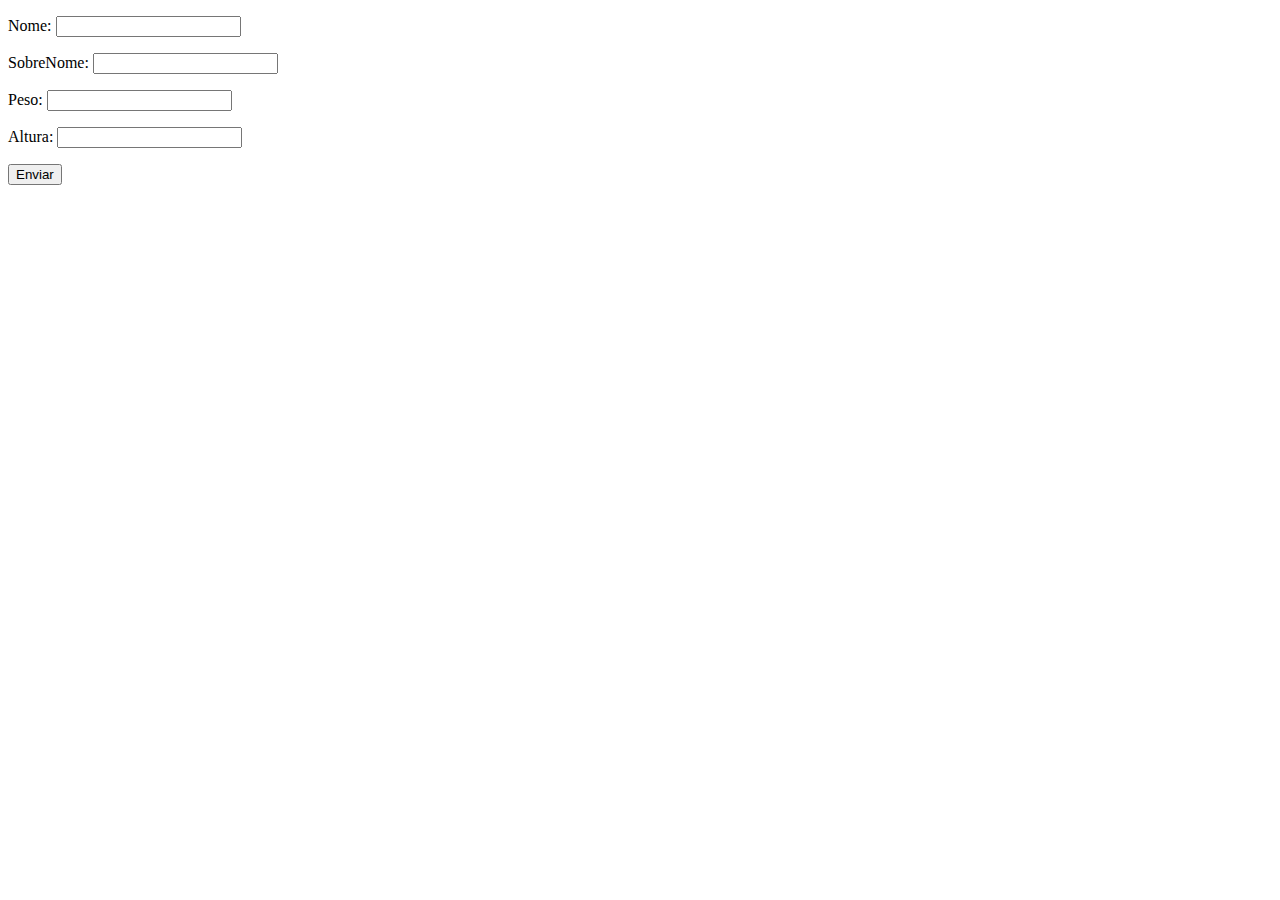
<file: aula21_ExFunctArraObj/index.html>
<!DOCTYPE html>
<html lang="pt-BR">
<head>
    <meta charset="UTF-8">
    <meta http-equiv="X-UA-Compatible" content="IE=edge">
    <meta name="viewport" content="width=device-width, initial-scale=1.0">
    <title>Formulario</title>
</head>
<body>
    <form class="form" action="" method="get">
        <p>Nome: <input type="text" class="nome"></p>
        <p>SobreNome: <input type="text" class="sobrenome"></p>
        <p>Peso: <input type="text" class="peso"></p>
        <p>Altura: <input type="text" class="altura"></p>
        <button>Enviar</button>
    </form>
    <div class="resultado">
        
    
    </div>
    <script src="js/scipt.js"></script>
</body>
</html>
</file>
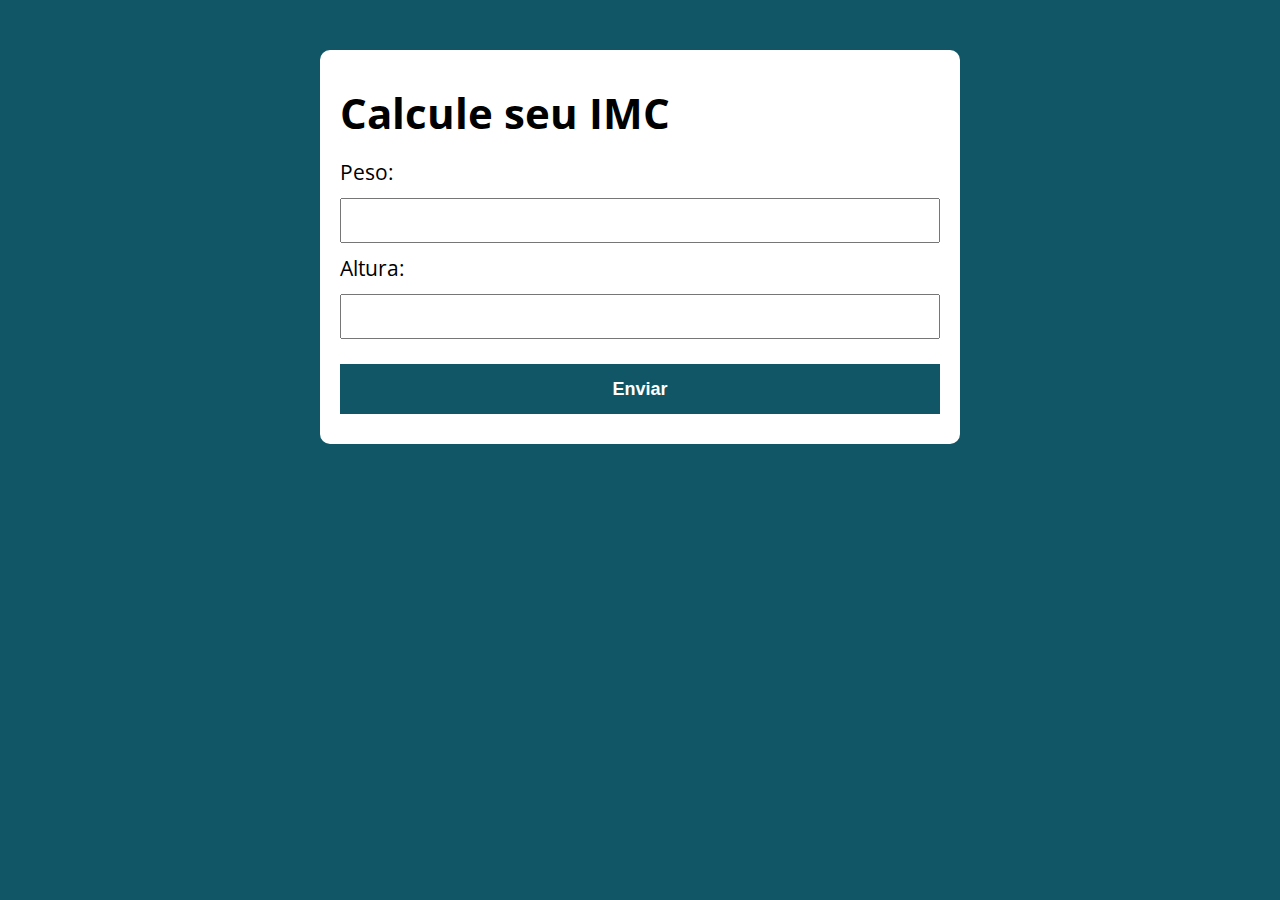
<file: aula27_ExTudoAnterior/index.html>
<!DOCTYPE html>
<html lang="pt-BR">
<head>
    <meta charset="UTF-8">
    <met    a http-equiv="X-UA-Compatible" content="IE=edge">
    <meta name="viewport" content="width=device-width, initial-scale=1.0">
    <title>IMC</title>
    <link rel="stylesheet" href="./assets/css/style.css">
</head>
<body>
    
    <section class="container">
        
        <h1>Calcule seu IMC</h1>
        <form action="/" id="formulario" method="POST">
            <label for="peso">Peso:</label>
            <input type="text" id="peso" name="peso">
            <label for="Altura">Altura:</label>
            <input type="text" id="altura" name="altura">
            <button type="submit">Enviar</button>
        </form>

        <div id="resultado"></div>
    </section>

    <script src="./assets/js/main.js"></script>
</body>
</html>
</file>
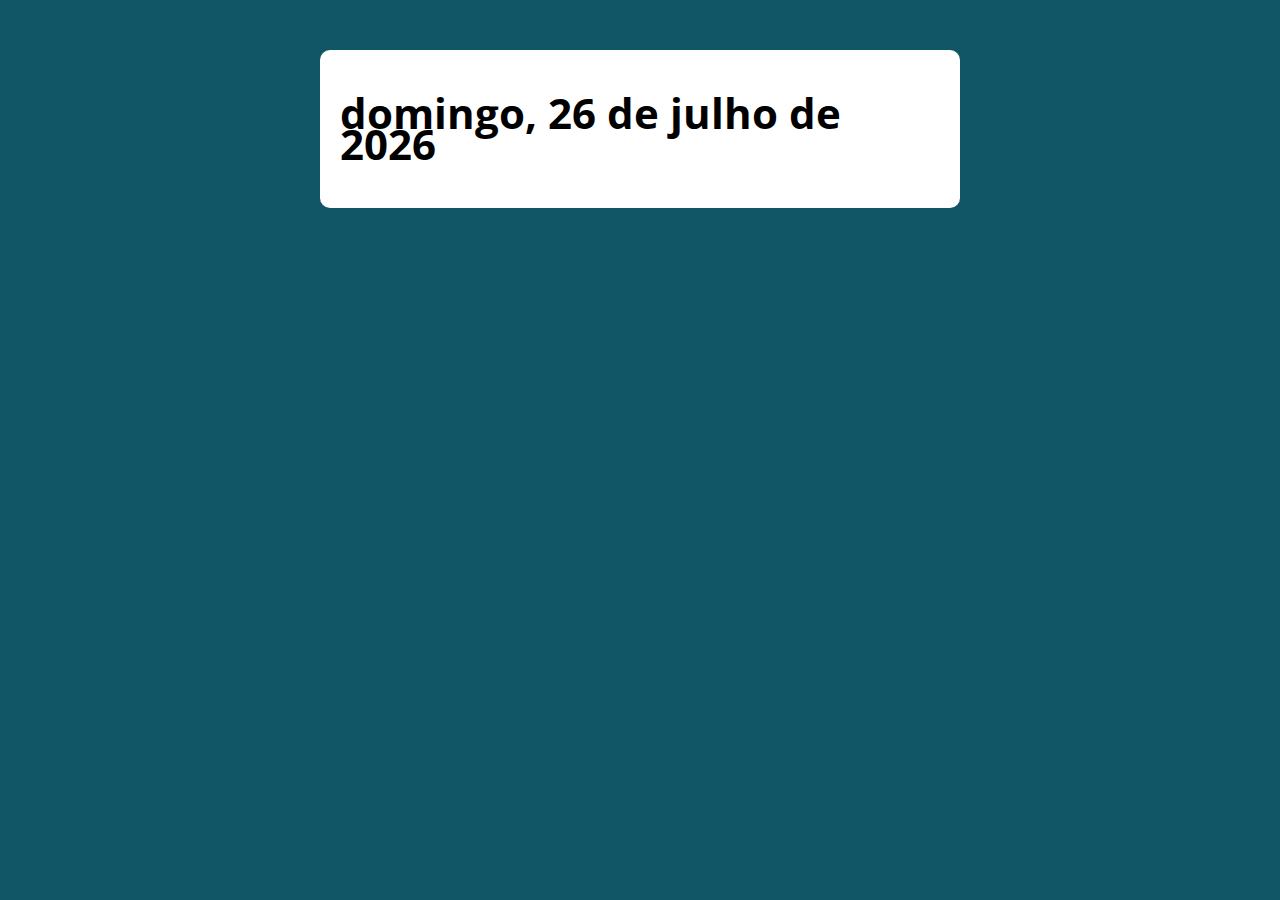
<file: aula31_ExSwitchDate/index.html>
<!DOCTYPE html>
<html lang="pt-BR">
<head>
    <meta charset="UTF-8">
    <met    a http-equiv="X-UA-Compatible" content="IE=edge">
    <meta name="viewport" content="width=device-width, initial-scale=1.0">
    <title>Modelo</title>
    <link rel="stylesheet" href="./assets/css/style.css">
</head>
<body>
    
    <section class="container">
        <h1>Tabela IMC</h1>
        
    </section>

    <script src="./assets/js/main.js"></script>
</body>
</html>
</file>
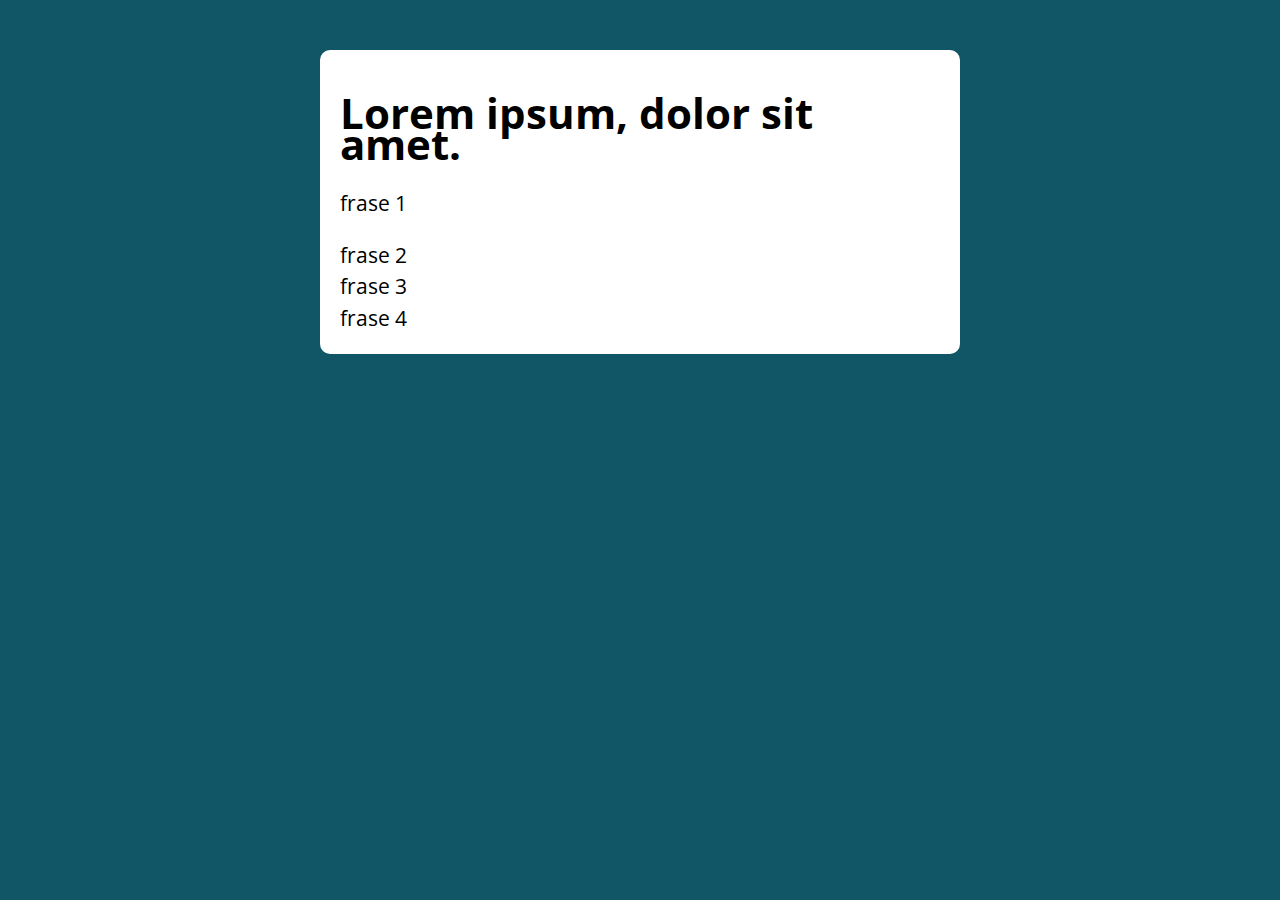
<file: Aula36_ExFor/index.html>
<!DOCTYPE html>
<html lang="pt-BR">
<head>
    <meta charset="UTF-8">
    <met    a http-equiv="X-UA-Compatible" content="IE=edge">
    <meta name="viewport" content="width=device-width, initial-scale=1.0">
    <title>Modelo</title>
    <link rel="stylesheet" href="./assets/css/style.css">
</head>
<body>
    
    <section class="container">
        <h1>Lorem ipsum, dolor sit amet.</h1>
        
    </section>

    <script src="./assets/js/main.js"></script>
</body>
</html>
</file>
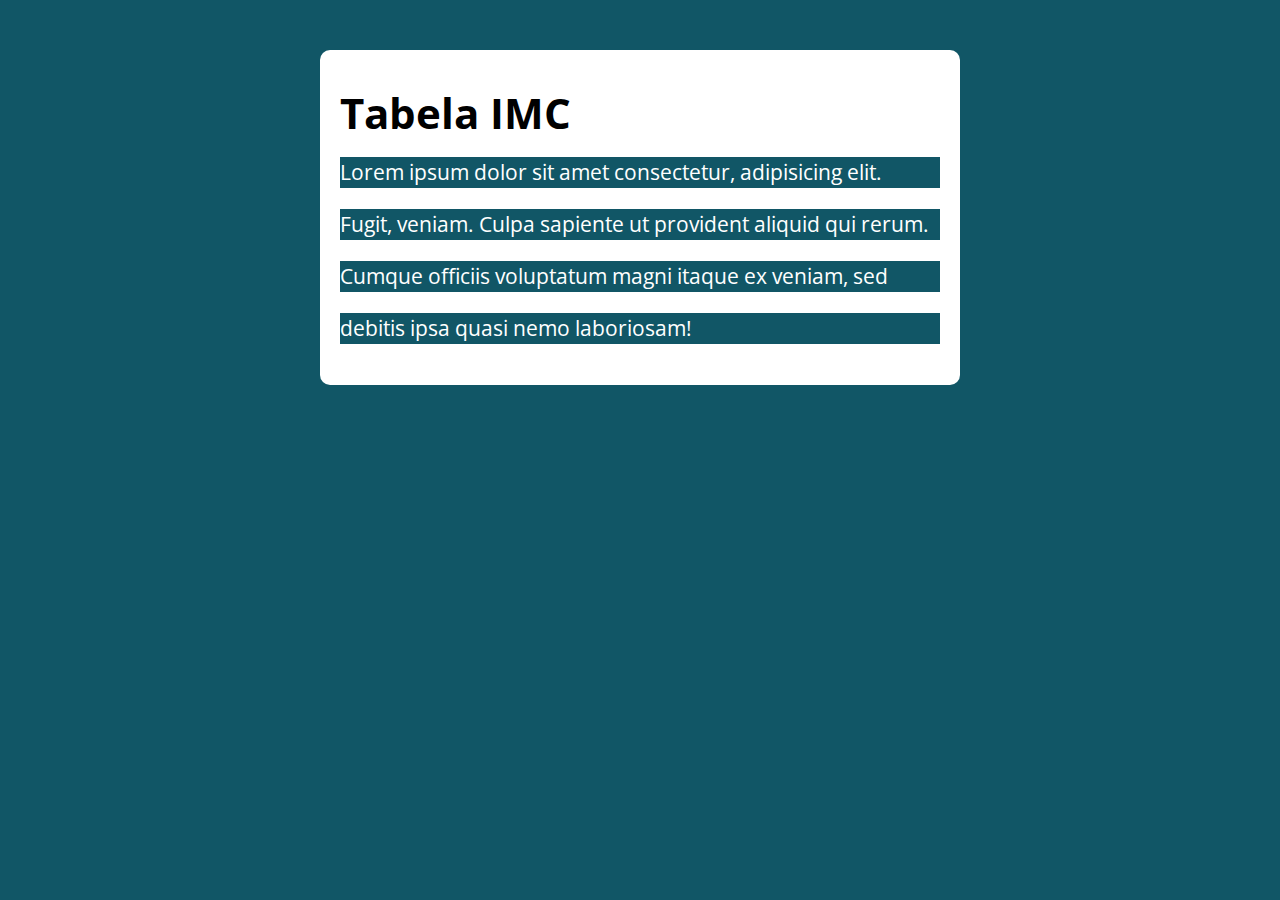
<file: Aula39_ExNodeList(Browser)/index.html>
<!DOCTYPE html>
<html lang="pt-BR">
<head>
    <meta charset="UTF-8">
    <met    a http-equiv="X-UA-Compatible" content="IE=edge">
    <meta name="viewport" content="width=device-width, initial-scale=1.0">
    <title>Modelo</title>
    <link rel="stylesheet" href="./assets/css/style.css"
     hreflang="./assets/js/main.js">
</head>
<body>
    
    <section class="container" >
        <h1>Tabela IMC</h1>
        <div class="paragrafos">
            <p>Lorem ipsum dolor sit amet consectetur, adipisicing elit.</p>
            <p>Fugit, veniam. Culpa sapiente ut provident aliquid qui rerum.</p>
            <p>Cumque officiis voluptatum magni itaque ex veniam, sed</p>
            <p>debitis ipsa quasi nemo laboriosam!</p>   
        </div>
    </section>

    <script src="./assets/js/main.js"></script>
</body>
</html>
</file>
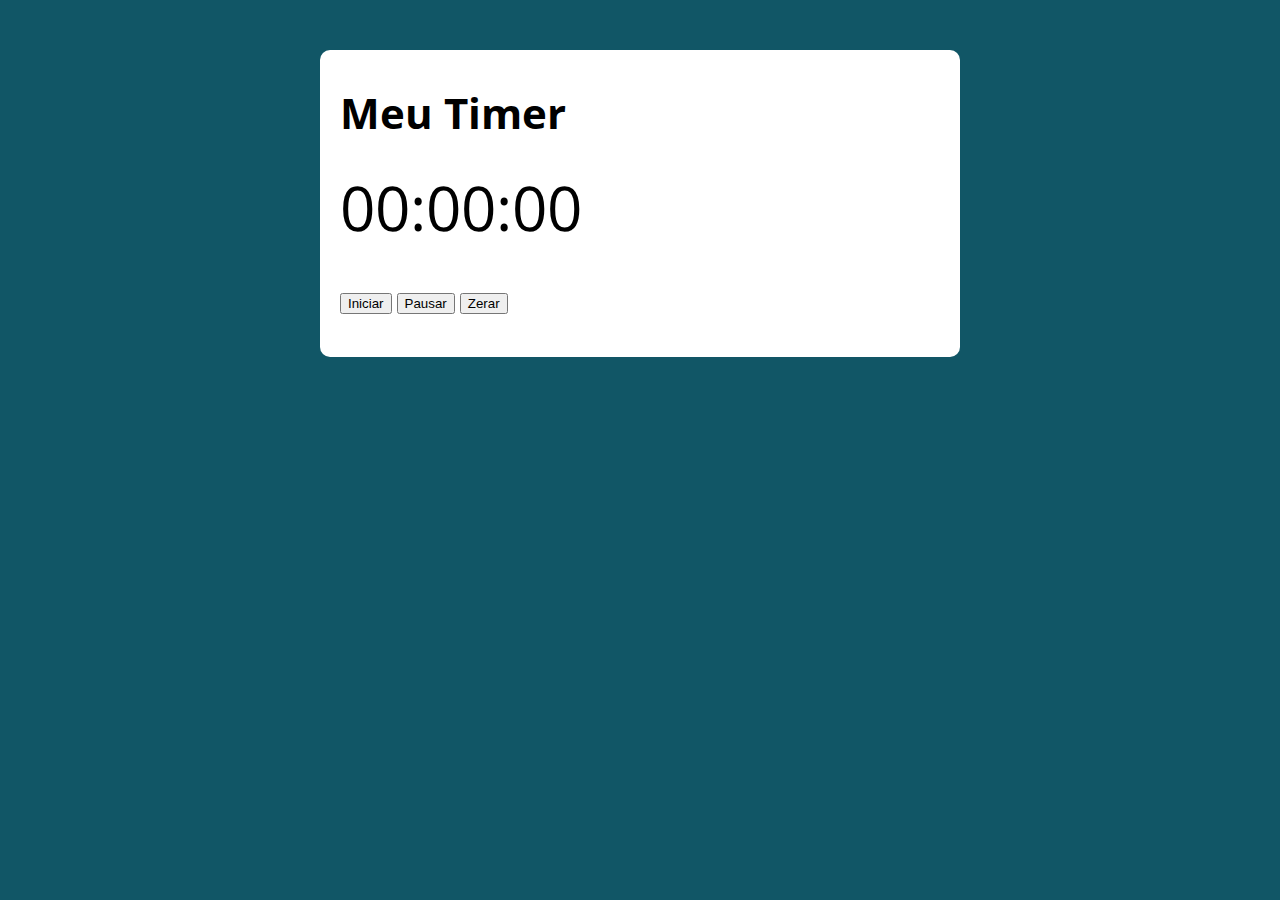
<file: Aula48_ExTimerSetInterval/index.html>
<!DOCTYPE html>
<html lang="pt-BR">
<head>
    <meta charset="UTF-8">
    <met    a http-equiv="X-UA-Compatible" content="IE=edge">
    <meta name="viewport" content="width=device-width, initial-scale=1.0">
    <title>Modelo</title>
    <link rel="stylesheet" href="./assets/css/style.css">
</head>
<body>
    
    <section class="container">
        <H1>Meu Timer</H1>
        <p class="relogio">00:00:00</p>
        <p>
            <button class="iniciar">Iniciar</button>
            <button class="pausar">Pausar</button>
            <button class="zerar">Zerar</button>
        </p>
    </section>

    <script src="./assets/js/main.js"></script>
</body>
</html>
</file>
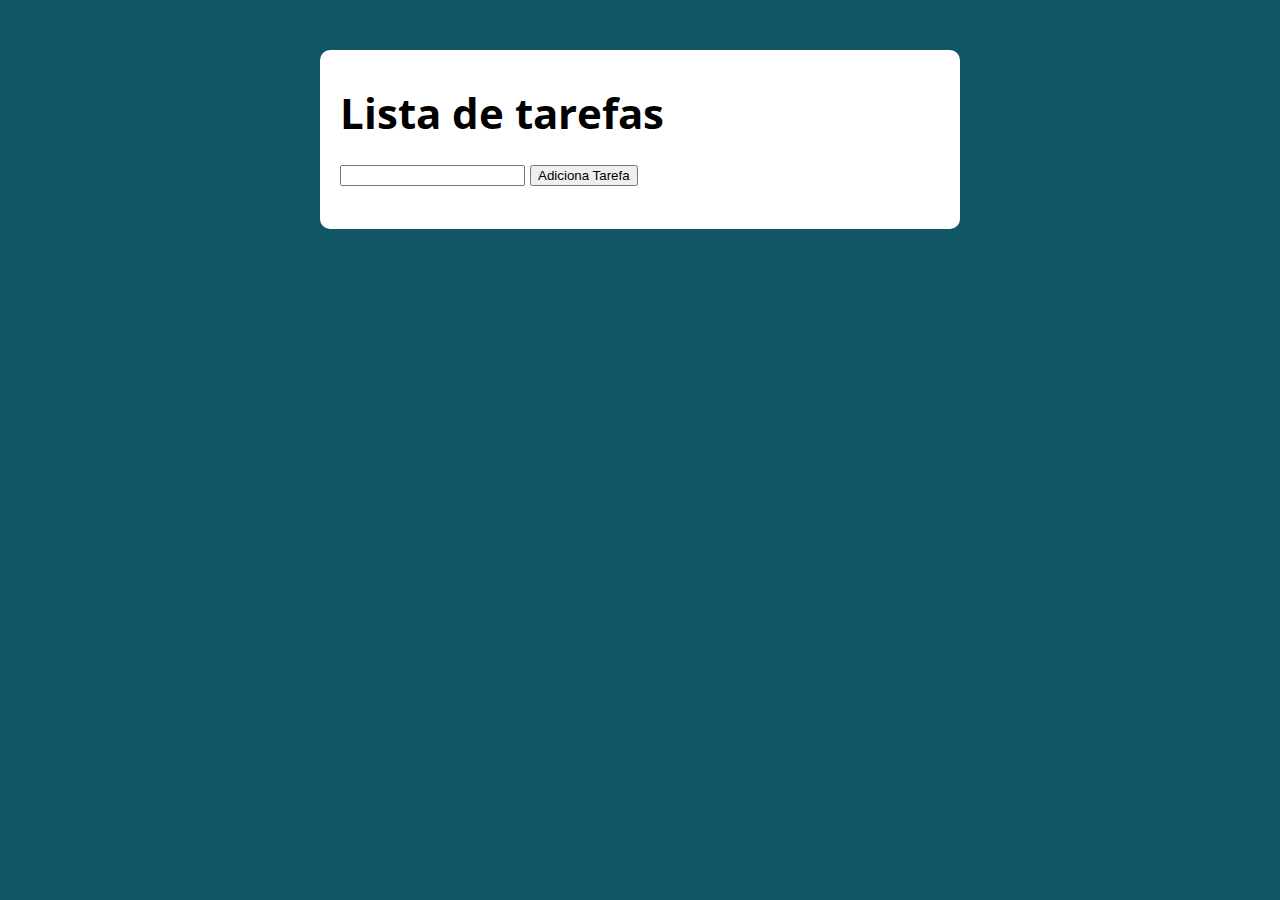
<file: Aula49_ExListaTarefa/index.html>
<!DOCTYPE html>
<html lang="pt-BR">
<head>
    <meta charset="UTF-8">
    <met    a http-equiv="X-UA-Compatible" content="IE=edge">
    <meta name="viewport" content="width=device-width, initial-scale=1.0">
    <title>Modelo</title>
    <link rel="stylesheet" href="./assets/css/style.css">
    </head>
<body>
    
    <section class="container">
        <h1>Lista de tarefas</h1>
        <p>
            <input type="text" class="input-tarefa">
            <button class="btd-tarefa">Adiciona Tarefa</button>
        </p>

        <ul class="tarefas"></ul>
    </section>

    <script src="./assets/js/main.js"></script>
</body>
</html>
</file>
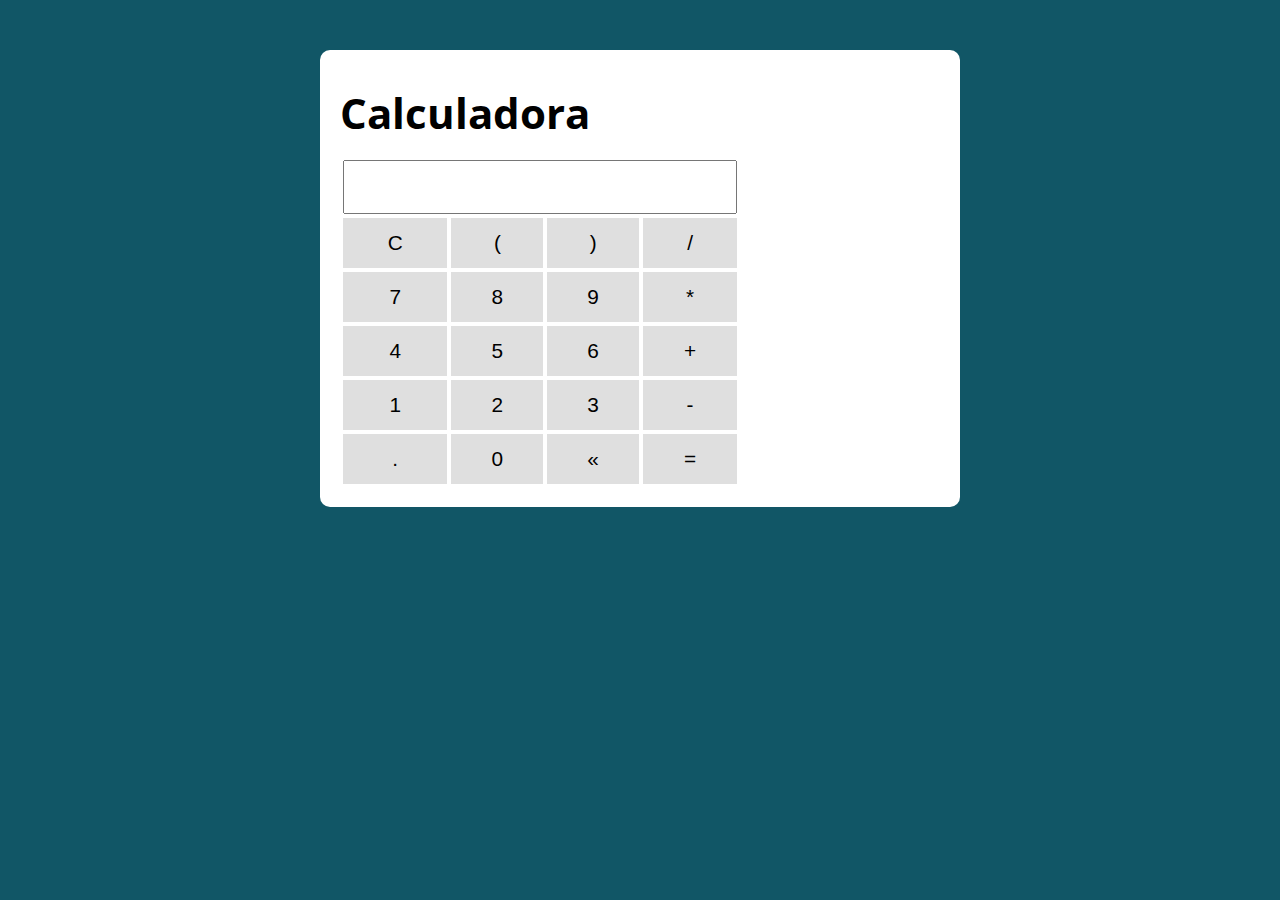
<file: Aula58_ExFactoryFunction/index.html>
<!DOCTYPE html>
<html lang="pt-BR">
<head>
    <meta charset="UTF-8">
    <met    a http-equiv="X-UA-Compatible" content="IE=edge">
    <meta name="viewport" content="width=device-width, initial-scale=1.0">
    <title>Clculadora</title>
    <link rel="stylesheet" href="./assets/css/style.css">
</head>
<body>
    
    <section class="container">
        <h1>Calculadora</h1>

        <table class="calculadora">
            <tr>
                <td colspan="4"><input type="text" class="display"></td>
            </tr>
            <tr>
                <td><button class="btn btn-clear">C</button></td>
                <td><button class="btn btn-num">(</button></td>
                <td><button class="btn btn-num">)</button></td>
                <td><button class="btn btn-num">/</button></td>
            </tr>
            <tr>
                <td><button class="btn btn-num">7</button></td>
                <td><button class="btn btn-num">8</button></td>
                <td><button class="btn btn-num">9</button></td>
                <td><button class="btn btn-num">*</button></td>
            </tr>
            <tr>
                <td><button class="btn btn-num">4</button></td>
                <td><button class="btn btn-num">5</button></td>
                <td><button class="btn btn-num">6</button></td>
                <td><button class="btn btn-num">+</button></td>
            </tr>
            <tr>
                <td><button class="btn btn-num">1</button></td>
                <td><button class="btn btn-num">2</button></td>
                <td><button class="btn btn-num">3</button></td>
                <td><button class="btn btn-num">-</button></td>
            </tr>
            <tr>
                <td><button class="btn btn-num">.</button></td>
                <td><button class="btn btn-num">0</button></td>
                <td><button class="btn btn-del">&laquo;</button></td>
                <td><button class="btn btn-eq">=</button></td>
            </tr>
        </table>
    </section>

    <script src="./assets/js/main.js"></script>
</body>
</html>
</file>
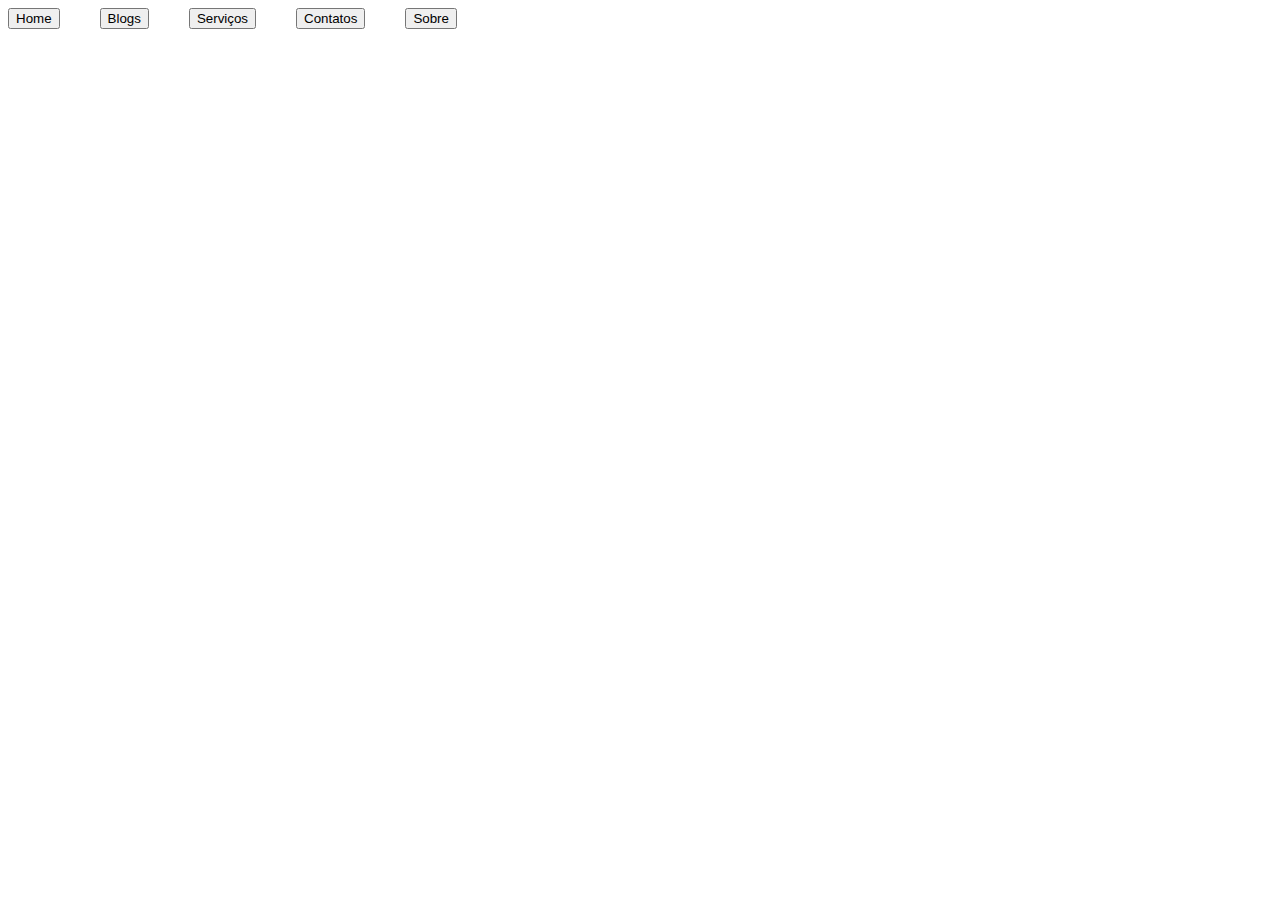
<file: teste/index.html>
<!DOCTYPE html>
<html lang="en">
<head>
    <meta charset="UTF-8">
    <meta name="viewport" content="width=device-width, initial-scale=1.0">
    <title>Document</title>
    <link rel="stylesheet" href="./assets/css/style.css">
</head>
<body>
    <nav> <ul>

        <li class="active">
            <button>Home</button>
        </li>
        <li>
            <button>Blogs</button>
        </li>
        <li>
            <button>Serviços</button>
        </li>
        <li>
            <button>Contatos</button>
        </li>
        <li>
            <button>Sobre</button>
        </li>
    </ul></nav>
</body>
</html>
</file>
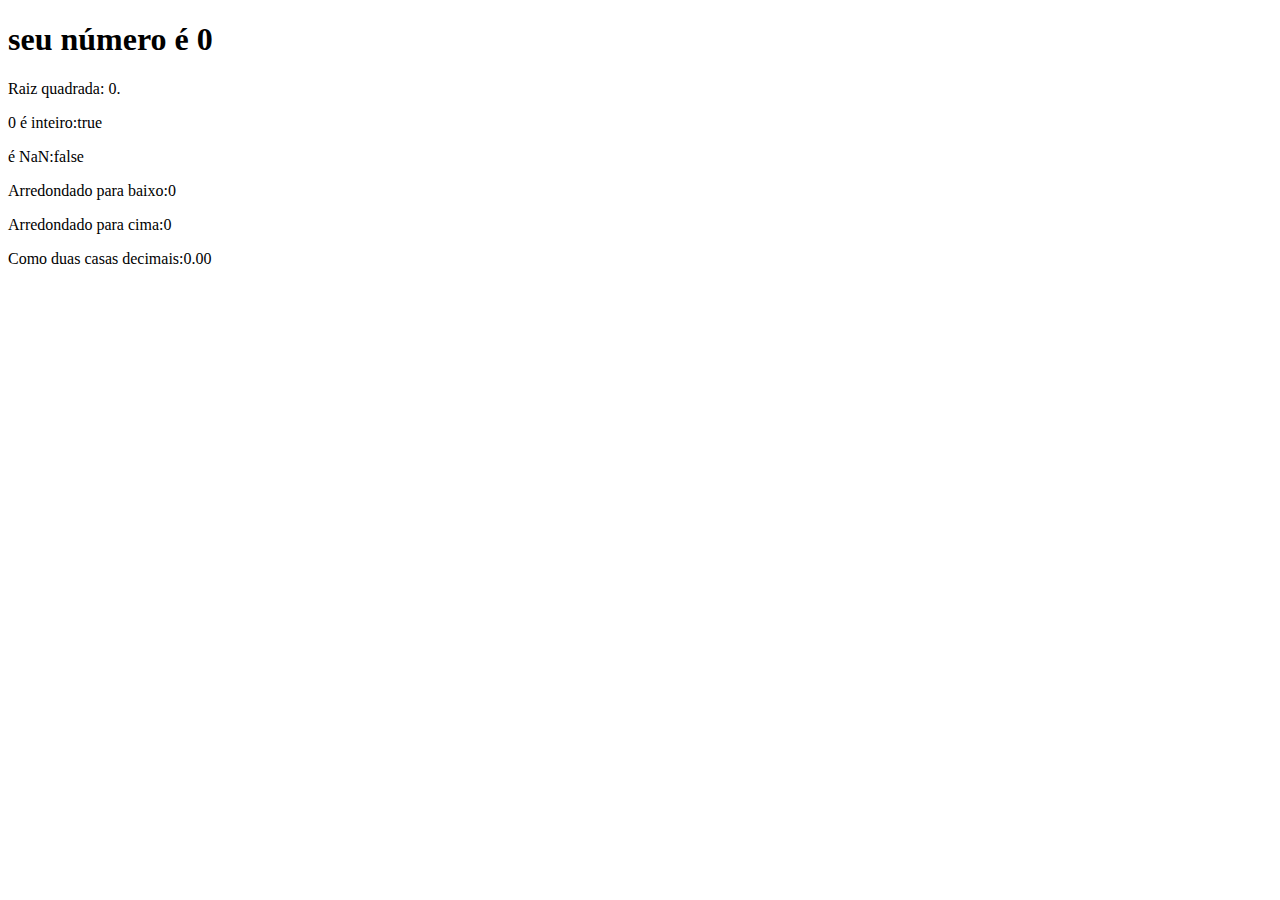
<file: aula17_exMath_Array/ex/index.html>
<!DOCTYPE html>
<html lang="pt-BR">
<head>
    <meta charset="UTF-8">
    <meta http-equiv="X-UA-Compatible" content="IE=edge">
    <meta name="viewport" content="width=device-width, initial-scale=1.0">
    <title>Document</title>
</head>
<body>
    <section>
        <h1>seu número é <span id="numero-titulo">0</span></h1>
        <div id="texto"></div>
    </section>
    
    <script src="js/script.js">
        
    </script>
</body>
</html>
</file>
<file: aula27_ExTudoAnterior/assets/css/style.css>
@import url('https://fonts.googleapis.com/css2?family=Open+Sans:ital,wght@0,700;1,400&display=swap');
:root{
    --primary-color:rgb(17, 86, 102);
    --primary-color--darker:rgb(9, 48, 56);
    --primary-color--active:rgb(233, 76, 87);
}

*{
    box-sizing: border-box;
    outline: 0;
    }

body{
    margin: 0;
    padding: 0;
    background: var(--primary-color);
    font-family: 'Open Sans', sans-serif;
    font-size: 1.3em;
    line-height: 1.5em;
}    

.container {
    max-width: 640px;
    margin: 50px auto;
    background: #fff;
    padding: 20px;
    border-radius: 10px;
}

form input, form label, form button {
    display: block;
    width: 100%;
    margin-bottom: 10px;
}

form input {
    font-size: 24px;
    height: 45px;
    padding: 0 20px;
}

form input:focus {
    outline: 1px solid var(--primary-color);
}

form button{
    border: none;
    background: var(--primary-color);
    color: #fff;
    font-size: 18px;
    font-weight: 700;
    height: 50px;
    cursor: pointer;
    margin-top: 25px;
}

form button:hover {
    background: var(--primary-color--darker);
}

form button:active {
    background: var(--primary-color--active);
}
.paragrafo-resultado, .bad {
    background: #0bdd40;
    padding: 10px 20px;
}
.bad{
    background: #f72323;
}
</file>
<file: aula31_ExSwitchDate/assets/css/style.css>
@import url('https://fonts.googleapis.com/css2?family=Open+Sans:ital,wght@0,700;1,400&display=swap');
:root{
    --primary-color:rgb(17, 86, 102);
    --primary-color--darker:rgb(9, 48, 56);
    --primary-color--active:rgb(233, 76, 87);
}

*{
    box-sizing: border-box;
    outline: 0;
    }

body{
    margin: 0;
    padding: 0;
    background: var(--primary-color);
    font-family: 'Open Sans', sans-serif;
    font-size: 1.3em;
    line-height: 1.5em;
}     

.container {
    max-width: 640px;
    margin: 50px auto;
    background: #fff;
    padding: 20px;
    border-radius: 10px;
}

form input, form label, form button {
    display: block;
    width: 100%;
    margin-bottom: 10px;
}

form input {
    font-size: 24px;
    height: 45px;
    padding: 0 20px;
}

form input:focus {
    outline: 1px solid var(--primary-color);
}

form button{
    border: none;
    background: var(--primary-color);
    color: #fff;
    font-size: 18px;
    font-weight: 700;
    height: 50px;
    cursor: pointer;
    margin-top: 25px;
}

form button:hover {
    background: var(--primary-color--darker);
}

form button:active {
    background: var(--primary-color--active);
}
</file>
<file: Aula36_ExFor/assets/css/style.css>
@import url('https://fonts.googleapis.com/css2?family=Open+Sans:ital,wght@0,700;1,400&display=swap');
:root{
    --primary-color:rgb(17, 86, 102);
    --primary-color--darker:rgb(9, 48, 56);
    --primary-color--active:rgb(233, 76, 87);
}

*{
    box-sizing: border-box;
    outline: 0;
    }

body{
    margin: 0;
    padding: 0;
    background: var(--primary-color);
    font-family: 'Open Sans', sans-serif;
    font-size: 1.3em;
    line-height: 1.5em;
}     

.container {
    max-width: 640px;
    margin: 50px auto;
    background: #fff;
    padding: 20px;
    border-radius: 10px;
}

form input, form label, form button {
    display: block;
    width: 100%;
    margin-bottom: 10px;
}

form input {
    font-size: 24px;
    height: 45px;
    padding: 0 20px;
}

form input:focus {
    outline: 1px solid var(--primary-color);
}

form button{
    border: none;
    background: var(--primary-color);
    color: #fff;
    font-size: 18px;
    font-weight: 700;
    height: 50px;
    cursor: pointer;
    margin-top: 25px;
}

form button:hover {
    background: var(--primary-color--darker);
}

form button:active {
    background: var(--primary-color--active);
}
</file>
<file: Aula39_ExNodeList(Browser)/assets/css/style.css>
@import url('https://fonts.googleapis.com/css2?family=Open+Sans:ital,wght@0,700;1,400&display=swap');
:root{
    --primary-color:rgb(17, 86, 102);
    --primary-color--darker:rgb(9, 48, 56);
    --primary-color--active:rgb(233, 76, 87);
}

*{
    box-sizing: border-box;
    outline: 0;
    }

body{
    margin: 0;
    padding: 0;
    background: var(--primary-color);
    font-family: 'Open Sans', sans-serif;
    font-size: 1.3em;
    line-height: 1.5em;
}     

.container {
    max-width: 640px;
    margin: 50px auto;
    background: #fff;
    padding: 20px;
    border-radius: 10px;
}

form input, form label, form button {
    display: block;
    width: 100%;
    margin-bottom: 10px;
}

form input {
    font-size: 24px;
    height: 45px;
    padding: 0 20px;
}

form input:focus {
    outline: 1px solid var(--primary-color);
}

form button{
    border: none;
    background: var(--primary-color);
    color: #fff;
    font-size: 18px;
    font-weight: 700;
    height: 50px;
    cursor: pointer;
    margin-top: 25px;
}

form button:hover {
    background: var(--primary-color--darker);
}

form button:active {
    background: var(--primary-color--active);
}
</file>
<file: Aula48_ExTimerSetInterval/assets/css/style.css>
@import url('https://fonts.googleapis.com/css2?family=Open+Sans:ital,wght@0,700;1,400&display=swap');
:root{
    --primary-color:rgb(17, 86, 102);
    --primary-color--darker:rgb(9, 48, 56);
    --primary-color--active:rgb(233, 76, 87);
}

*{
    box-sizing: border-box;
    outline: 0;
    }

body{
    margin: 0;
    padding: 0;
    background: var(--primary-color);
    font-family: 'Open Sans', sans-serif;
    font-size: 1.3em;
    line-height: 1.5em;
}     

.container {
    max-width: 640px;
    margin: 50px auto;
    background: #fff;
    padding: 20px;
    border-radius: 10px;
}

form input, form label, form button {
    display: block;
    width: 100%;
    margin-bottom: 10px;
}

form input {
    font-size: 24px;
    height: 45px;
    padding: 0 20px;
}

form input:focus {
    outline: 1px solid var(--primary-color);
}

form button{
    border: none;
    background: var(--primary-color);
    color: #fff;
    font-size: 18px;
    font-weight: 700;
    height: 50px;
    cursor: pointer;
    margin-top: 25px;
}

form button:hover {
    background: var(--primary-color--darker);
}

form button:active {
    background: var(--primary-color--active);
}
.relogio {
    font-size: 3em;
}

.pausado{
    color: red;
}
</file>
<file: Aula49_ExListaTarefa/assets/css/style.css>
@import url('https://fonts.googleapis.com/css2?family=Open+Sans:ital,wght@0,700;1,400&display=swap');
:root{
    --primary-color:rgb(17, 86, 102);
    --primary-color--darker:rgb(9, 48, 56);
    --primary-color--active:rgb(233, 76, 87);
}

*{
    box-sizing: border-box;
    outline: 0;
    }

body{
    margin: 0;
    padding: 0;
    background: var(--primary-color);
    font-family: 'Open Sans', sans-serif;
    font-size: 1.3em;
    line-height: 1.5em;
}     

.container {
    max-width: 640px;
    margin: 50px auto;
    background: #fff;
    padding: 20px;
    border-radius: 10px;
}

form input, form label, form button {
    display: block;
    width: 100%;
    margin-bottom: 10px;
}

form input {
    font-size: 24px;
    height: 45px;
    padding: 0 20px;
}

form input:focus {
    outline: 1px solid var(--primary-color);
}

form button{
    border: none;
    background: var(--primary-color);
    color: #fff;
    font-size: 18px;
    font-weight: 700;
    height: 50px;
    cursor: pointer;
    margin-top: 25px;
}

form button:hover {
    background: var(--primary-color--darker);
}

form button:active {
    background: var(--primary-color--active);
}
</file>
<file: Aula58_ExFactoryFunction/assets/css/style.css>
@import url('https://fonts.googleapis.com/css2?family=Open+Sans:ital,wght@0,700;1,400&display=swap');
:root{
    --primary-color:rgb(17, 86, 102);
    --primary-color--darker:rgb(9, 48, 56);
    --primary-color--active:rgb(233, 76, 87);
}

*{
    box-sizing: border-box;
    outline: 0;
    }

body{
    margin: 0;
    padding: 0;
    background: var(--primary-color);
    font-family: 'Open Sans', sans-serif;
    font-size: 1.3em;
    line-height: 1.5em;
}     

.container {
    max-width: 640px;
    margin: 50px auto;
    background: #fff;
    padding: 20px;
    border-radius: 10px;
}

form input, form label, form button {
    display: block;
    width: 100%;
    margin-bottom: 10px;
}

form input {
    font-size: 24px;
    height: 45px;
    padding: 0 20px;
}

form input:focus {
    outline: 1px solid var(--primary-color);
}

form button{
    border: none;
    background: var(--primary-color);
    color: #fff;
    font-size: 18px;
    font-weight: 700;
    height: 50px;
    cursor: pointer;
    margin-top: 25px;
}

form button:hover {
    background: var(--primary-color--darker);
}

form button:active {
    background: var(--primary-color--active);
}
.calculadora{
    width: 400px;
}
.display{
    font-size: 2em;
    width: 100%;
    text-align: right;
}
.btn{
    width: 100%;
    height: 50px;
    font-size: 1em;
    border: none;
    background: #dfdfdf;
    cursor: pointer;
}
.btn:hover {
    background: #9E9E9E;
}
</file>
<file: teste/assets/css/style.css>
body:before {
    content: '';
    position: absolute;
    inset: 40% -60% 0 -60%;
    opacity: 0.3;
    pointer-events: none;
}
nav {
    position: relative;
    z-index: 1;
}
nav ul {
    margin: 0;
    padding: 0;
    list-style: none;
    display: flex; /* alinha od botões horizontal*/
    gap: 40px;/* separa os botões em 40px*/

}
nav.before .active-element {
    transform: rotateY(180deg);
}
</file>
